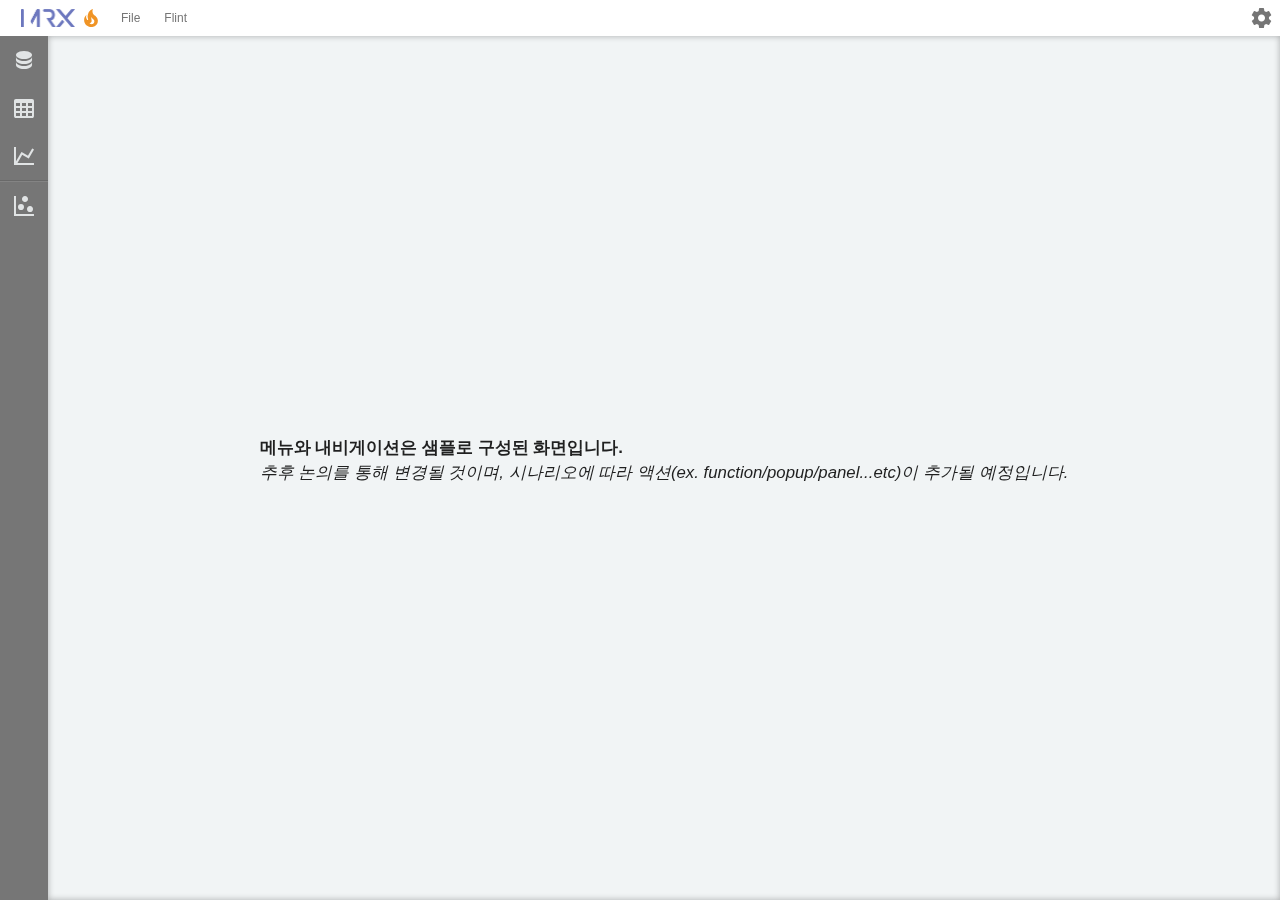
<file: index.html>
<!DOCTYPE html><html><head><meta charset=utf-8><meta http-equiv=X-UA-Compatible content="IE=edge"><meta name=viewport content="width=device-width,initial-scale=1"><title>Lighter By Flint</title><script>const {ipcRenderer} = require('electron')

        ipcRenderer.on('asynchronous-reply', (arg) => {
            console.log(arg) // "pong" 출력
        })
        ipcRenderer.send('asynchronous-message', 'ping')</script><link href=./css/app.css rel=stylesheet></head><body><div id=app></div><script type=text/javascript src=./js/manifest.js></script><script type=text/javascript src=./js/vendor.js></script><script type=text/javascript src=./js/app.js></script></body></html>
</file>
